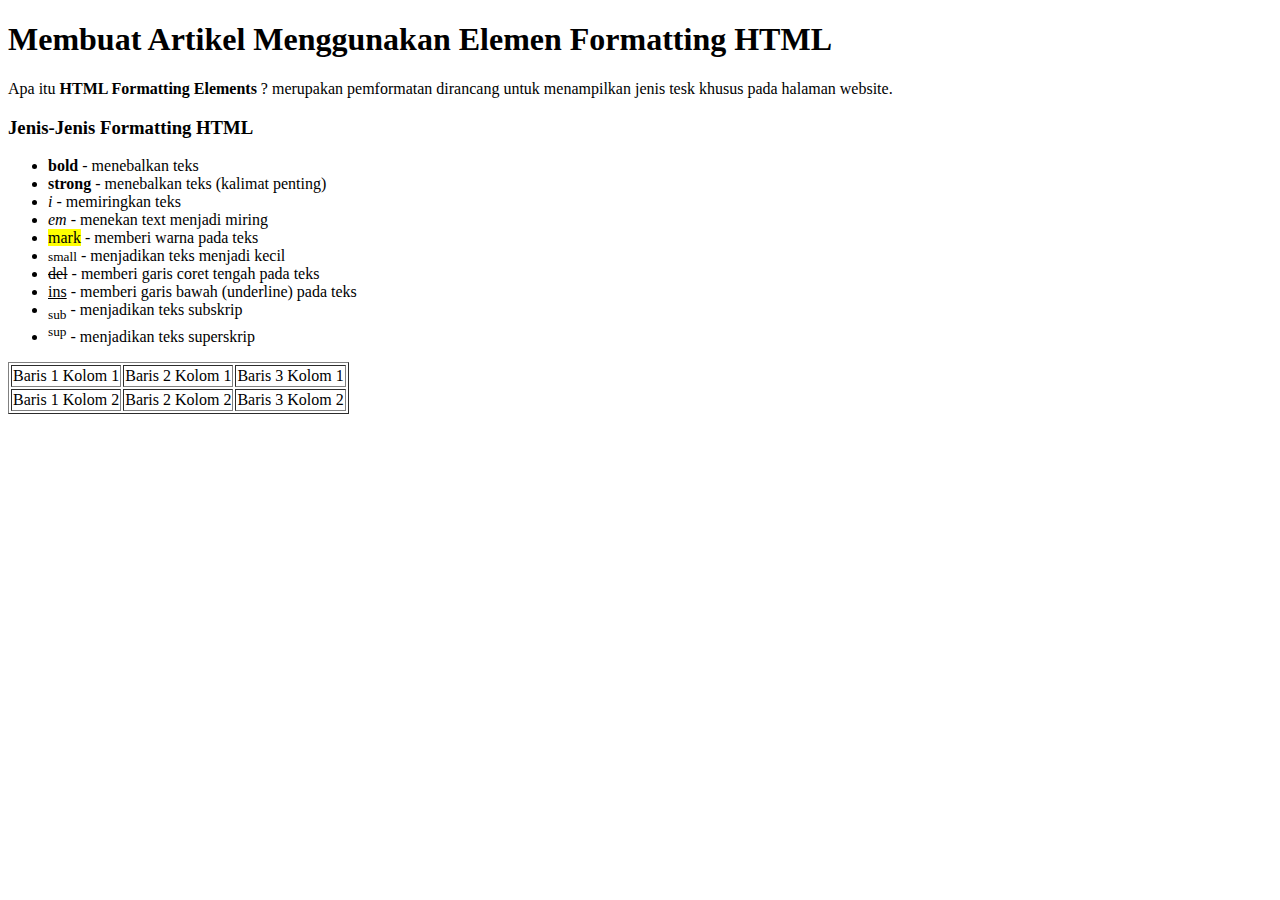
<file: Semester 1 & 3 2021-2022/Web Programming I/artikel/index.html>
<!DOCTYPE html>
<html lang="en">
<head>
   <meta charset="UTF-8">
   <meta name="viewport" content="width=device-width, initial-scale=1.0">
   <title>Membuat Artikel (HTML Formatting)</title>
</head>
<body>
   <h1>Membuat Artikel Menggunakan Elemen Formatting HTML</h1>
   <p>Apa itu <b>HTML Formatting Elements</b> ? merupakan pemformatan dirancang untuk menampilkan jenis tesk khusus pada halaman website.

      <h3>Jenis-Jenis Formatting HTML</h3>
      <ul>
         <!-- ini adalah komentar dari formatting html -->
         <li><b>bold</b> - menebalkan teks</li>
         <li><strong>strong</strong> - menebalkan teks (kalimat penting)</li>
         <li><i>i</i> - memiringkan teks</li>
         <li><em>em</em> - menekan text menjadi miring</li>
         <li><mark>mark</mark> - memberi warna pada teks</li>
         <li><small>small</small> - menjadikan teks menjadi kecil</li>
         <li><del>del</del> - memberi garis coret tengah pada teks</li>
         <li><ins>ins</ins> - memberi garis bawah (underline) pada teks</li>
         <li><sub>sub</sub> - menjadikan teks subskrip</li>
         <li><sup>sup</sup> - menjadikan teks superskrip</li>
      </ul>

      <table border="1">
         <tr>
            <td>Baris 1 Kolom 1</td>
            <td>Baris 2 Kolom 1</td>
            <td>Baris 3 Kolom 1</td>
         </tr>
         <tr>
            <td>Baris 1 Kolom 2</td>
            <td>Baris 2 Kolom 2</td>
            <td>Baris 3 Kolom 2</td>
         </tr>
      </table>
   </p>
</body>
</html>
</file>
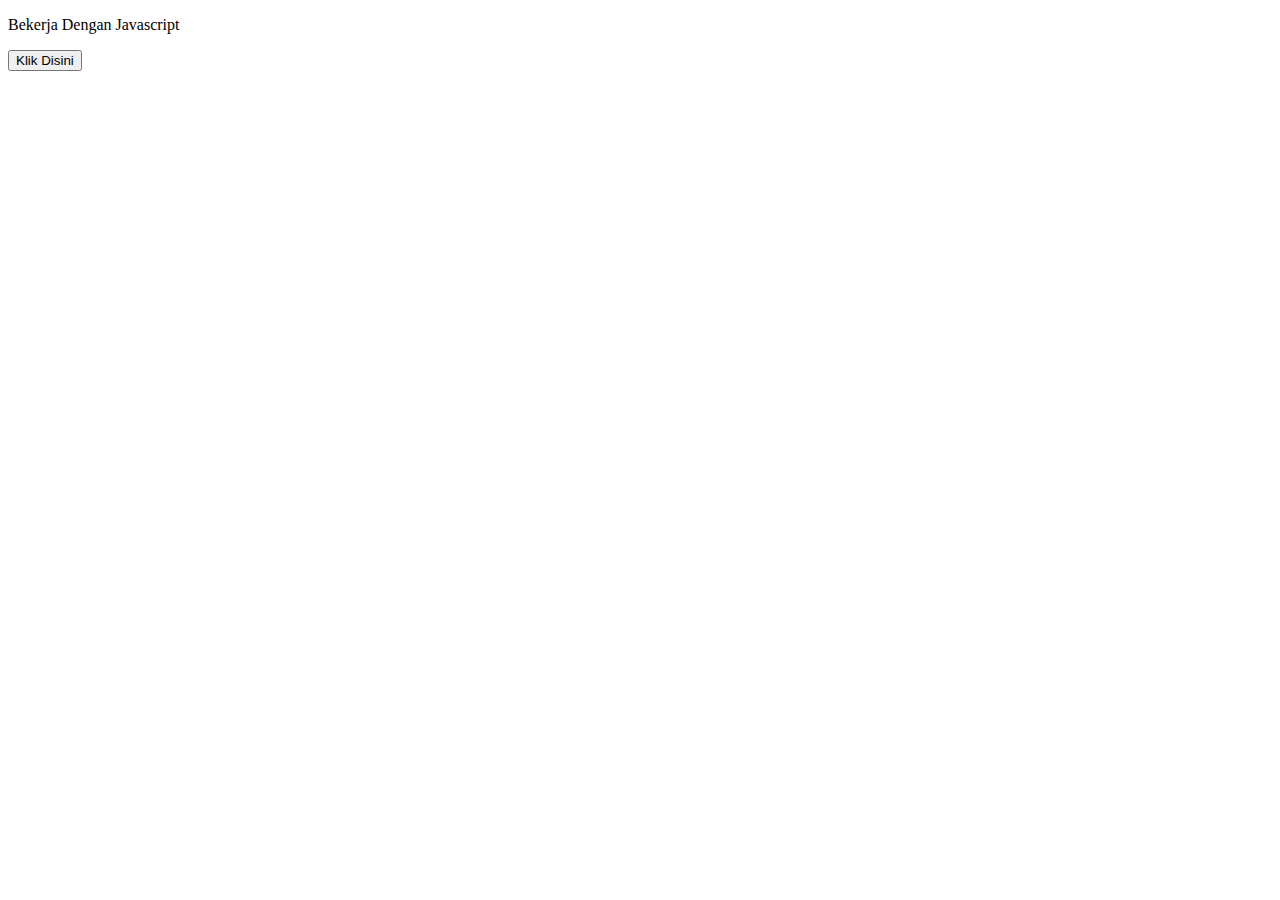
<file: Semester 1 & 3 2021-2022/Web Programming I/Tugas/10 Tags HTML/index.html>
<!DOCTYPE html>
<html lang="en">
<head>
   <meta charset="UTF-8">
   <meta name="viewport" content="width=device-width, initial-scale=1.0">
   <title>Bekerja Dengan Script</title>
</head>
<body>
   <p>Bekerja Dengan Javascript</p>
   <button>Klik Disini</button>
   <script src="script.js"></script>
</body>
</html>
</file>
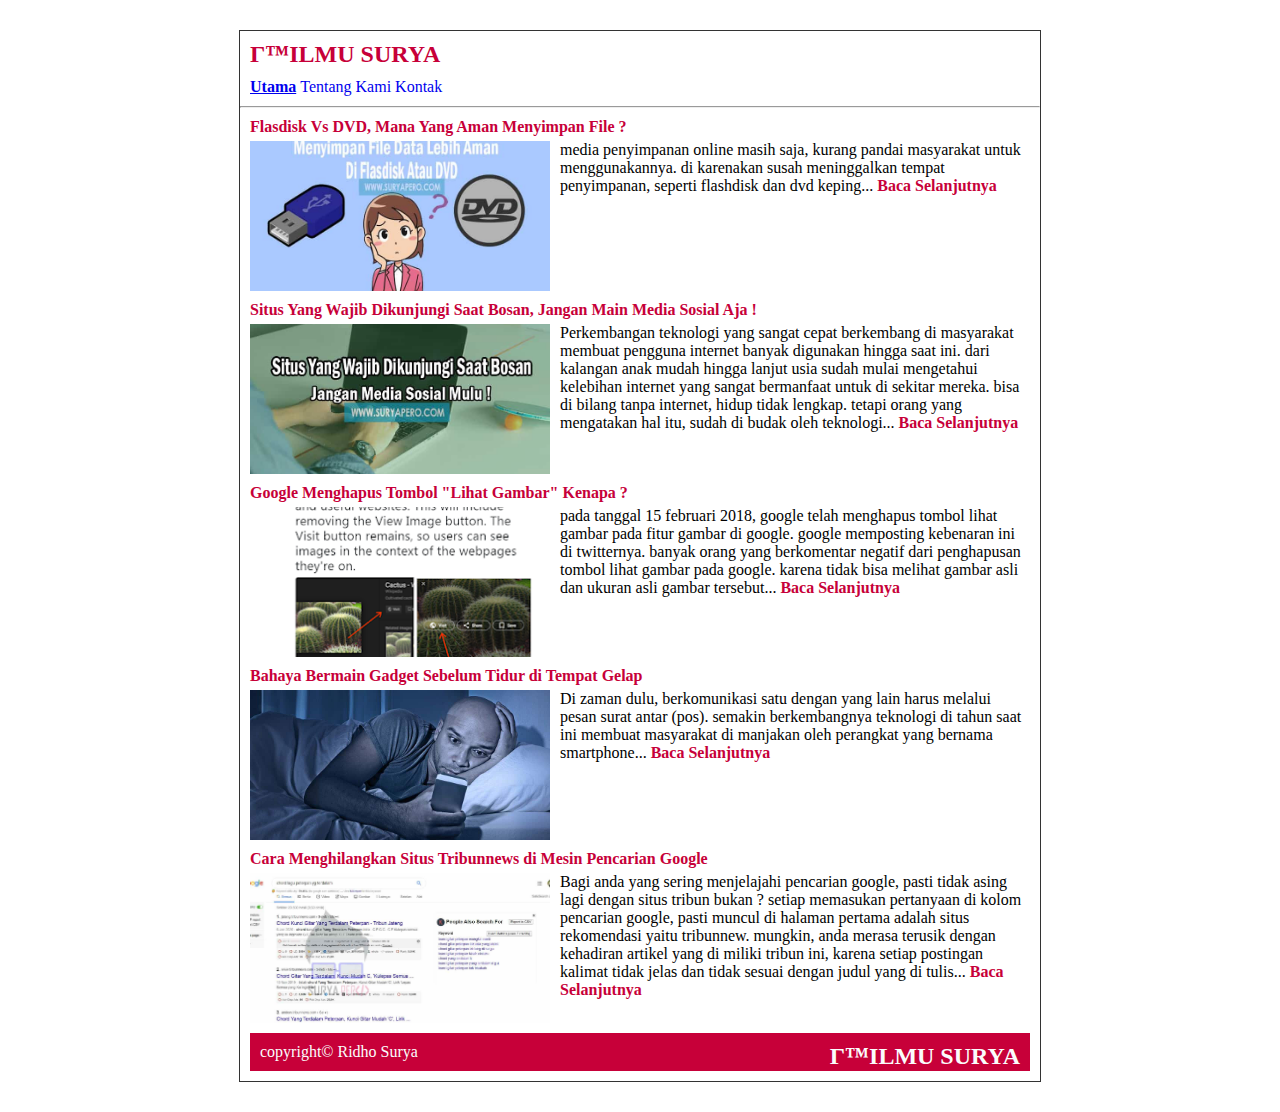
<file: Semester 1 & 3 2021-2022/Web Programming I/Tugas/quis1/index.html>
<!DOCTYPE html>
<html lang="en">
<head>
   <meta charset="UTF-8">
   <meta name="viewport" content="width=device-width, initial-scale=1.0">
   <link rel="stylesheet" href="assets/style.css">
   <title>WebKu</title>
</head>
<body>
   <div class="container">
      <!-- header -->
      <div class="header">
         <div class="logo"><a href=""><h2>&#915;&#8482;ILMU SURYA</h2></a></div>
         <!-- <hr> -->
         <!-- navbar -->
         <div class="nav">
            <div class="nav-bar">
               <ul>
                  <li><a href="index.html" style="font-weight: bold;text-decoration: underline;">Utama</a></li>
                  <li><a href="tentang.html">Tentang Kami</a></li>
                  <li><a href="kontak.html">Kontak</a></li>
               </ul>
            </div>
         </div>
      </div>

      <hr>

      <!-- content -->
      <div class="content">
         <div class="artikel">
            <h4><a href="artikel/artikel1.html">Flasdisk Vs DVD, Mana Yang Aman Menyimpan File ?</a></h4>
            <div class="clearfix">
            <img src="assets/img/menyimpan-file-aman-di-flasdisk-atau-dvd.jpg" alt="">
            <p>media penyimpanan online masih saja, kurang pandai masyarakat untuk menggunakannya. di karenakan susah meninggalkan tempat penyimpanan, seperti flashdisk dan dvd keping... <a href="https://inforlajar.blogspot.com/2020/01/menyimpan-file-aman-di-flasdisk-atau-dvd.html"><strong>Baca Selanjutnya</strong></a></p>
         </div>
         <div class="artikel">
            <h4><a href="artikel/artikel2.html">Situs Yang Wajib Dikunjungi Saat Bosan, Jangan Main Media Sosial Aja !</a></h4>
            <div class="clearfix">
            <img src="assets/img/situs-wajib-dikunjungi-saat-bosan.jpg" alt="">
            <p>Perkembangan teknologi yang sangat cepat berkembang di masyarakat membuat pengguna internet banyak digunakan hingga saat ini. dari kalangan anak mudah hingga lanjut usia sudah mulai mengetahui kelebihan internet yang sangat bermanfaat untuk di sekitar mereka. bisa di bilang tanpa internet, hidup tidak lengkap. tetapi orang yang mengatakan hal itu, sudah di budak oleh teknologi... <a href="https://inforlajar.blogspot.com/2020/02/situs-wajib-dikunjungi-saat-bosan.html"><strong>Baca Selanjutnya</strong></a></p>
         </div>
         <div class="artikel">
            <h4><a href="artikel/artikel3.html">Google Menghapus Tombol "Lihat Gambar" Kenapa ?</a></h4>
            <div class="clearfix">
            <img src="assets/img/Screenshot_78.png" alt="">
            <p>pada tanggal 15 februari 2018, google telah menghapus tombol lihat gambar pada fitur gambar di google. google memposting kebenaran ini di twitternya. banyak orang yang berkomentar negatif dari penghapusan tombol lihat gambar pada google. karena tidak bisa melihat gambar asli dan ukuran asli gambar tersebut... <a href="https://inforlajar.blogspot.com/2018/02/google-menghapus-tombol-lihat-gambar.html"><strong>Baca Selanjutnya</strong></a></p>
         </div>
         <div class="artikel">
            <h4><a href="artikel/artikel4.html">Bahaya Bermain Gadget Sebelum Tidur di Tempat Gelap</a></h4>
            <div class="clearfix">
            <img src="assets/img/bahaya-bermain-gadget-sebelum-tidur.jpg" alt="">
            <p>Di zaman dulu, berkomunikasi satu dengan yang lain harus melalui pesan surat antar (pos). semakin berkembangnya teknologi di tahun saat ini membuat masyarakat di manjakan oleh perangkat yang bernama smartphone... <a href="https://inforlajar.blogspot.com/2020/01/bahaya-bermain-gadget-sebelum-tidur.html"><strong>Baca Selanjutnya</strong></a></p>
         </div>
         <div class="artikel">
            <h4><a href="artikel/artikel5.html">Cara Menghilangkan Situs Tribunnews di Mesin Pencarian Google</a></h4>
            <div class="clearfix">
            <img src="assets/img/menghilangkan-tribun-dari-pencarian-google1.jpg" alt="">
            <p>Bagi anda yang sering menjelajahi pencarian google, pasti tidak asing lagi dengan situs tribun bukan ? setiap memasukan pertanyaan di kolom pencarian google, pasti muncul di halaman pertama adalah situs rekomendasi yaitu tribunnew. mungkin, anda merasa terusik dengan kehadiran artikel yang di miliki tribun ini, karena setiap postingan kalimat tidak jelas dan tidak sesuai dengan judul yang di tulis... <a href="https://inforlajar.blogspot.com/2020/01/cara-menghilangkan-tribunnews-di-google.html"><strong>Baca Selanjutnya</strong></a></p>
         </div>
      </div>

      <!-- footer -->

      <div class="footer">
         <div class="left">
            <p>copyright&copy; Ridho Surya</p>
         </div>
         <div class="right">
            <div class="logo"><a href=""><h2>&#915;&#8482;ILMU SURYA</h2></a></div>
         </div>
      </div>
   </div>

</body>
</html>
</file>
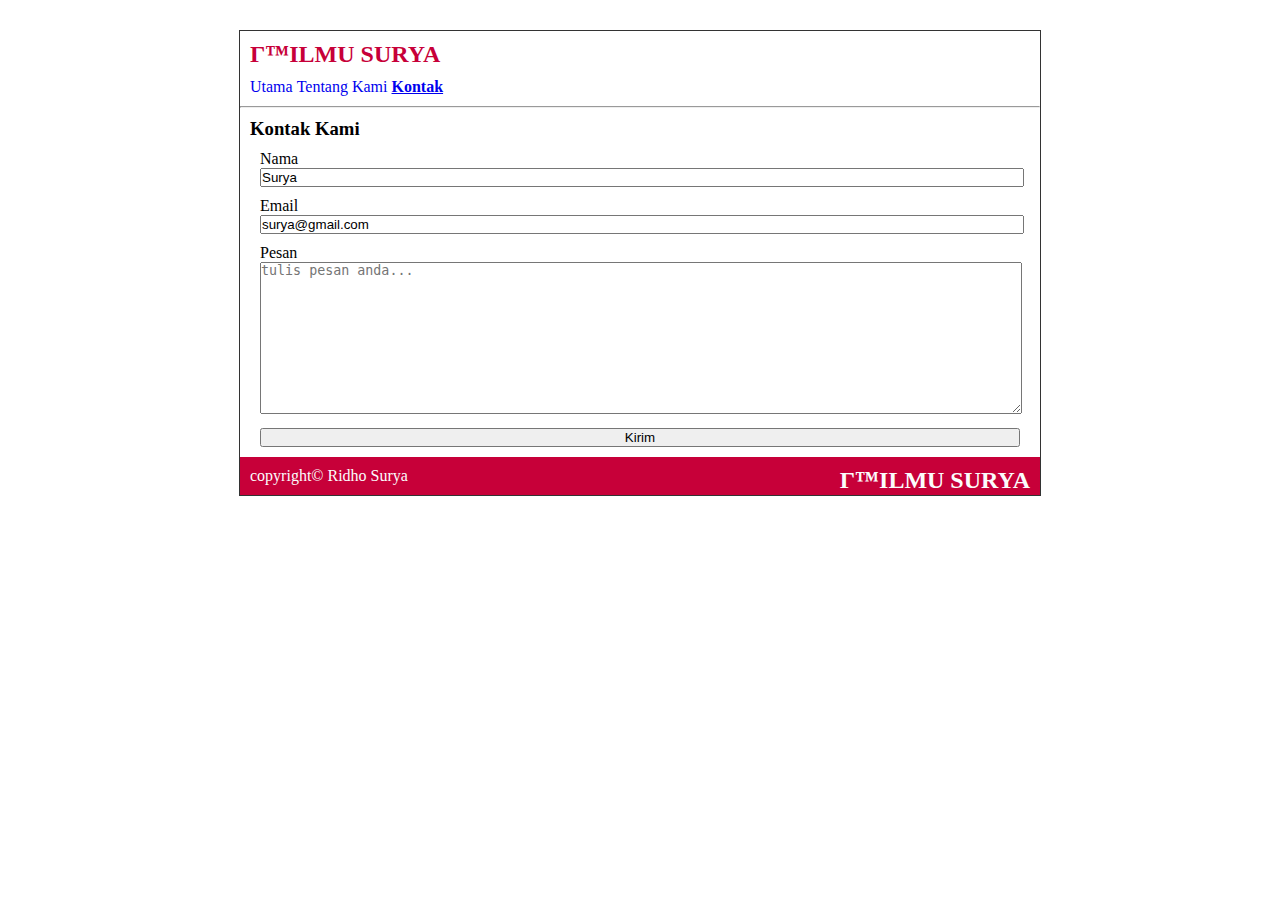
<file: Semester 1 & 3 2021-2022/Web Programming I/Tugas/quis1/kontak.html>
<!DOCTYPE html>
<html lang="en">
<head>
   <meta charset="UTF-8">
   <meta name="viewport" content="width=device-width, initial-scale=1.0">
   <link rel="stylesheet" href="assets/style.css">
   <title>Kontak</title>
</head>
<body>
   <div class="container">
      <!-- header -->
      <div class="header">
         <div class="logo"><a href=""><h2>&#915;&#8482;ILMU SURYA</h2></a></div>
         <!-- <hr> -->
         <!-- navbar -->
         <div class="nav">
            <div class="nav-bar">
               <ul>
                  <li><a href="index.html">Utama</a></li>
                  <li><a href="tentang.html">Tentang Kami</a></li>
                  <li><a href="kontak.html" style="font-weight: bold;text-decoration: underline;">Kontak</a></li>
               </ul>
            </div>
         </div>
      </div>
      <hr>

      <div class="content">
         <div class="kontak">
            <h3>Kontak Kami</h3>
            <form action="">
               <div class="form-group">
                  <label for="nama">Nama</label><br>
                  <input type="text" id="nama" name="nama" value="Surya">
               </div>
               <div class="form-group">
                  <label for="email">Email</label>
                  <input type="text" id="email" name="email" value="surya@gmail.com">
               </div>
               <div class="form-group">
                  <label for="pesan">Pesan</label>
                  <textarea name="pesan" id="pesan" cols="30" rows="10" placeholder="tulis pesan anda..."></textarea>
               </div>
               <div class="form-group">
                  <button type="button">Kirim</button>
               </div>
            </form>
         </div>
      </div>

      <div class="footer">
         <div class="left">
            <p>copyright&copy; Ridho Surya</p>
         </div>
         <div class="right">
            <div class="logo"><a href=""><h2>&#915;&#8482;ILMU SURYA</h2></a></div>
         </div>
      </div>
   </div>

</body>
</html>
</file>
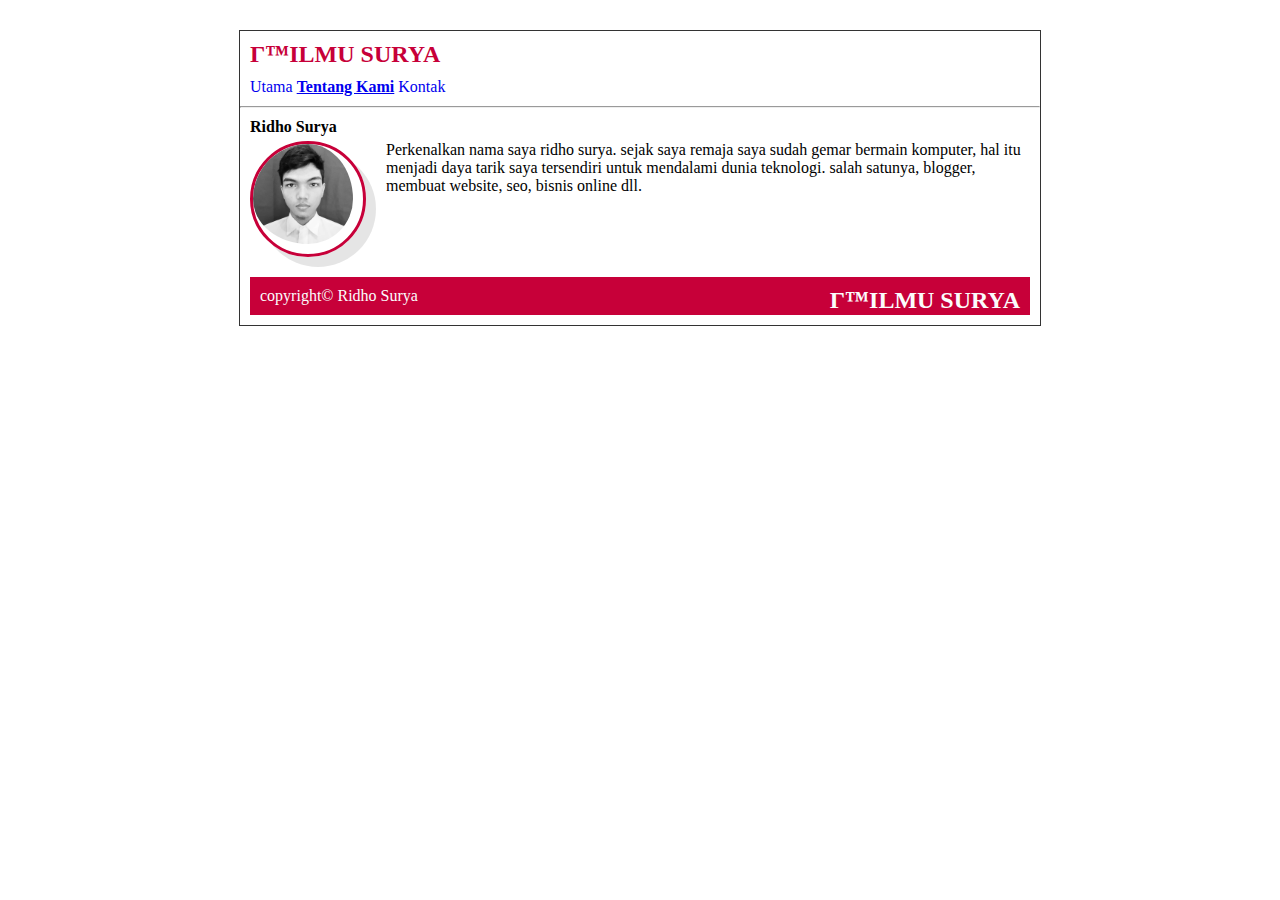
<file: Semester 1 & 3 2021-2022/Web Programming I/Tugas/quis1/tentang.html>
<!DOCTYPE html>
<html lang="en">
<head>
   <meta charset="UTF-8">
   <meta name="viewport" content="width=device-width, initial-scale=1.0">
   <link rel="stylesheet" href="assets/style.css">
   <title>WebKu</title>
</head>
<body>
   <div class="container">
      <!-- header -->
      <div class="header">
         <div class="logo"><a href=""><h2>&#915;&#8482;ILMU SURYA</h2></a></div>
         <!-- <hr> -->
         <!-- navbar -->
         <div class="nav">
            <div class="nav-bar">
               <ul>
                  <li><a href="index.html">Utama</a></li>
                  <li><a href="tentang.html" style="font-weight: bold;text-decoration: underline;">Tentang Kami</a></li>
                  <li><a href="kontak.html">Kontak</a></li>
               </ul>
            </div>
         </div>
      </div>

      <hr>

      <!-- content -->
      <div class="content">
         <div class="tentang">
            <div class="clearfix">
            <h4>Ridho Surya</h4>
            <img src="assets/img/my-photo.jpg" alt="">
            <div class="intro">
               <p>Perkenalkan nama saya ridho surya. sejak saya remaja saya sudah gemar bermain komputer, hal itu menjadi daya tarik saya tersendiri untuk mendalami dunia teknologi. salah satunya, blogger, membuat website, seo, bisnis online dll.</p>
            </div>
         </div>
      </div>

      <!-- footer -->

      <div class="footer">
         <div class="left">
            <p>copyright&copy; Ridho Surya</p>
         </div>
         <div class="right">
            <div class="logo"><a href=""><h2>&#915;&#8482;ILMU SURYA</h2></a></div>
         </div>
      </div>
   </div>

</body>
</html>
</file>
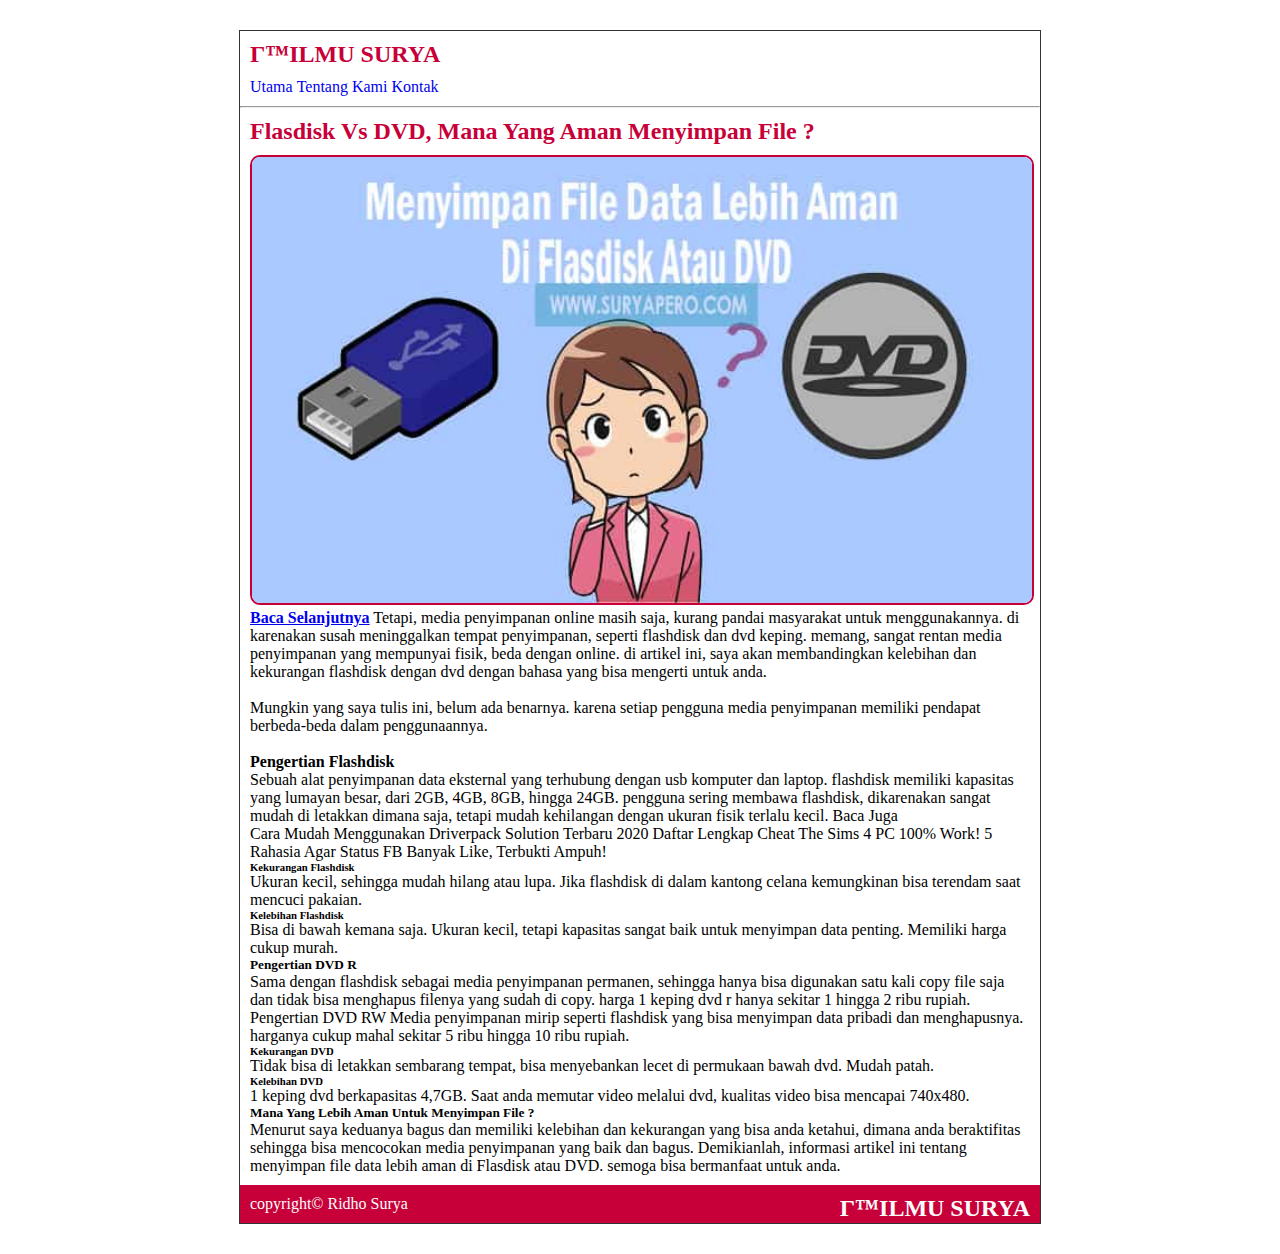
<file: Semester 1 & 3 2021-2022/Web Programming I/Tugas/quis1/artikel/artikel1.html>
<!DOCTYPE html>
<html lang="en">
<head>
   <meta charset="UTF-8">
   <meta name="viewport" content="width=device-width, initial-scale=1.0">
   <link rel="stylesheet" href="../assets/style.css">
   <title>WebKu</title>
</head>
<body>
   <div class="container">
      <!-- header -->
      <div class="header">
         <div class="logo"><a href=""><h2>&#915;&#8482;ILMU SURYA</h2></a></div>
         <!-- <hr> -->
         <!-- navbar -->
         <div class="nav">
            <div class="nav-bar">
               <ul>
                  <li><a href="../index.html">Utama</a></li>
                  <li><a href="../tentang.html">Tentang Kami</a></li>
                  <li><a href="../kontak.html">Kontak</a></li>
               </ul>
            </div>
         </div>
      </div>

      <hr>

      <!-- content -->
      <div class="content">
         <div class="isi-konten">
            <h2>Flasdisk Vs DVD, Mana Yang Aman Menyimpan File ?</h2>
            <img src="../assets/img/menyimpan-file-aman-di-flasdisk-atau-dvd.jpg" alt="">
            <p>
               <a href="https://inforlajar.blogspot.com/2020/01/menyimpan-file-aman-di-flasdisk-atau-dvd.html"><strong>Baca Selanjutnya</strong></a> Tetapi, media penyimpanan online masih saja, kurang pandai masyarakat untuk menggunakannya. di karenakan susah meninggalkan tempat penyimpanan, seperti flashdisk dan dvd keping. memang, sangat rentan media penyimpanan yang mempunyai fisik, beda dengan online. di artikel ini, saya akan membandingkan kelebihan dan kekurangan flashdisk dengan dvd dengan bahasa yang bisa mengerti untuk anda.
<br><br>
               Mungkin yang saya tulis ini, belum ada benarnya. karena setiap pengguna media penyimpanan memiliki pendapat berbeda-beda dalam penggunaannya.
<br><br>
               <h4>Pengertian Flashdisk</h4>
               Sebuah alat penyimpanan data eksternal yang terhubung dengan usb komputer dan laptop. flashdisk memiliki kapasitas yang lumayan besar, dari 2GB, 4GB, 8GB, hingga 24GB. pengguna sering membawa flashdisk, dikarenakan sangat mudah di letakkan dimana saja, tetapi mudah kehilangan dengan ukuran fisik terlalu kecil.
               Baca Juga
               <br>
                   Cara Mudah Menggunakan Driverpack Solution Terbaru 2020
                   Daftar Lengkap Cheat The Sims 4 PC 100% Work!
                   5 Rahasia Agar Status FB Banyak Like, Terbukti Ampuh!
                     <br>
               <h6>Kekurangan Flashdisk</h6>

                   Ukuran kecil, sehingga mudah hilang atau lupa.
                   Jika flashdisk di dalam kantong celana kemungkinan bisa terendam saat mencuci pakaian.
                   <br>
               <h6>Kelebihan Flashdisk</h6>

                   Bisa di bawah kemana saja.
                   Ukuran kecil, tetapi kapasitas sangat baik untuk menyimpan data penting.
                   Memiliki harga cukup murah.
               <br>
               <h5>Pengertian DVD R</h5>
               Sama dengan flashdisk sebagai media penyimpanan permanen, sehingga hanya bisa digunakan satu kali copy file saja dan tidak bisa menghapus filenya yang sudah di copy. harga 1 keping dvd r hanya sekitar 1 hingga 2 ribu rupiah.
               Pengertian DVD RW
               Media penyimpanan mirip seperti flashdisk yang bisa menyimpan data pribadi dan menghapusnya. harganya cukup mahal sekitar 5 ribu hingga 10 ribu rupiah.

               <h6>Kekurangan DVD</h6>

                   Tidak bisa di letakkan sembarang tempat, bisa menyebankan lecet di permukaan bawah dvd.
                   Mudah patah.

               <h6>Kelebihan DVD</h6>

                   1 keping dvd berkapasitas 4,7GB.
                   Saat anda memutar video melalui dvd, kualitas video bisa mencapai 740x480.

               <h5>Mana Yang Lebih Aman Untuk Menyimpan File ?</h5>
               Menurut saya keduanya bagus dan memiliki kelebihan dan kekurangan yang bisa anda ketahui, dimana anda beraktifitas sehingga bisa mencocokan media penyimpanan yang baik dan bagus.

               Demikianlah, informasi artikel ini tentang menyimpan file data lebih aman di Flasdisk atau DVD. semoga bisa bermanfaat untuk anda.
            </p>
         </div>
      </div>

      <!-- footer -->

      <div class="footer">
         <div class="left">
            <p>copyright&copy; Ridho Surya</p>
         </div>
         <div class="right">
            <div class="logo"><a href=""><h2>&#915;&#8482;ILMU SURYA</h2></a></div>
         </div>
      </div>
   </div>

</body>
</html>
</file>
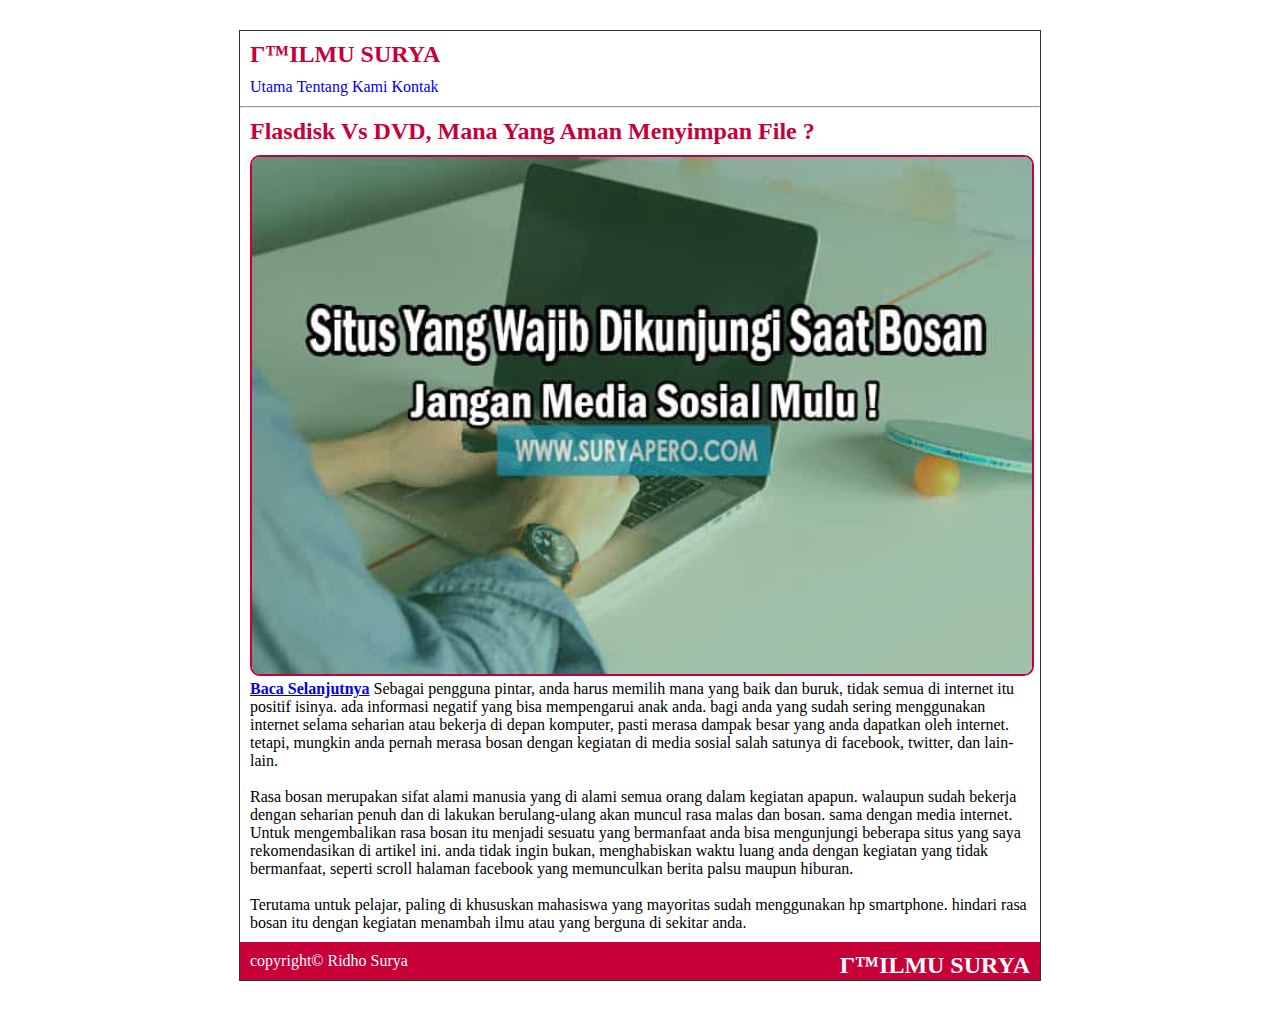
<file: Semester 1 & 3 2021-2022/Web Programming I/Tugas/quis1/artikel/artikel2.html>
<!DOCTYPE html>
<html lang="en">
<head>
   <meta charset="UTF-8">
   <meta name="viewport" content="width=device-width, initial-scale=1.0">
   <link rel="stylesheet" href="../assets/style.css">
   <title>WebKu</title>
</head>
<body>
   <div class="container">
      <!-- header -->
      <div class="header">
         <div class="logo"><a href=""><h2>&#915;&#8482;ILMU SURYA</h2></a></div>
         <!-- <hr> -->
         <!-- navbar -->
         <div class="nav">
            <div class="nav-bar">
               <ul>
                  <li><a href="../index.html">Utama</a></li>
                  <li><a href="../tentang.html">Tentang Kami</a></li>
                  <li><a href="../kontak.html">Kontak</a></li>
               </ul>
            </div>
         </div>
      </div>

      <hr>

      <!-- content -->
      <div class="content">
         <div class="isi-konten">
            <h2>Flasdisk Vs DVD, Mana Yang Aman Menyimpan File ?</h2>
            <img src="../assets/img/situs-wajib-dikunjungi-saat-bosan.jpg" alt="">
            <p>
               <a href="https://inforlajar.blogspot.com/2020/02/situs-wajib-dikunjungi-saat-bosan.html"><strong>Baca Selanjutnya</strong></a> Sebagai pengguna pintar, anda harus memilih mana yang baik dan buruk, tidak semua di internet itu positif isinya. ada informasi negatif yang bisa mempengarui anak anda. bagi anda yang sudah sering menggunakan internet selama seharian atau bekerja di depan komputer, pasti merasa dampak besar yang anda dapatkan oleh internet. tetapi, mungkin anda pernah merasa bosan dengan kegiatan di media sosial salah satunya di facebook, twitter, dan lain-lain.
               <br><br>
               Rasa bosan merupakan sifat alami manusia yang di alami semua orang dalam kegiatan apapun. walaupun sudah bekerja dengan seharian penuh dan di lakukan berulang-ulang akan muncul rasa malas dan bosan. sama dengan media internet.
               Untuk mengembalikan rasa bosan itu menjadi sesuatu yang bermanfaat anda bisa mengunjungi beberapa situs yang saya rekomendasikan di artikel ini. anda tidak ingin bukan, menghabiskan waktu luang anda dengan kegiatan yang tidak bermanfaat, seperti scroll halaman facebook yang memunculkan berita palsu maupun hiburan.
               <br><br>
               Terutama untuk pelajar, paling di khususkan mahasiswa yang mayoritas sudah menggunakan hp smartphone. hindari rasa bosan itu dengan kegiatan menambah ilmu atau yang berguna di sekitar anda.
            </p>
         </div>
      </div>

      <!-- footer -->

      <div class="footer">
         <div class="left">
            <p>copyright&copy; Ridho Surya</p>
         </div>
         <div class="right">
            <div class="logo"><a href=""><h2>&#915;&#8482;ILMU SURYA</h2></a></div>
         </div>
      </div>
   </div>

</body>
</html>
</file>
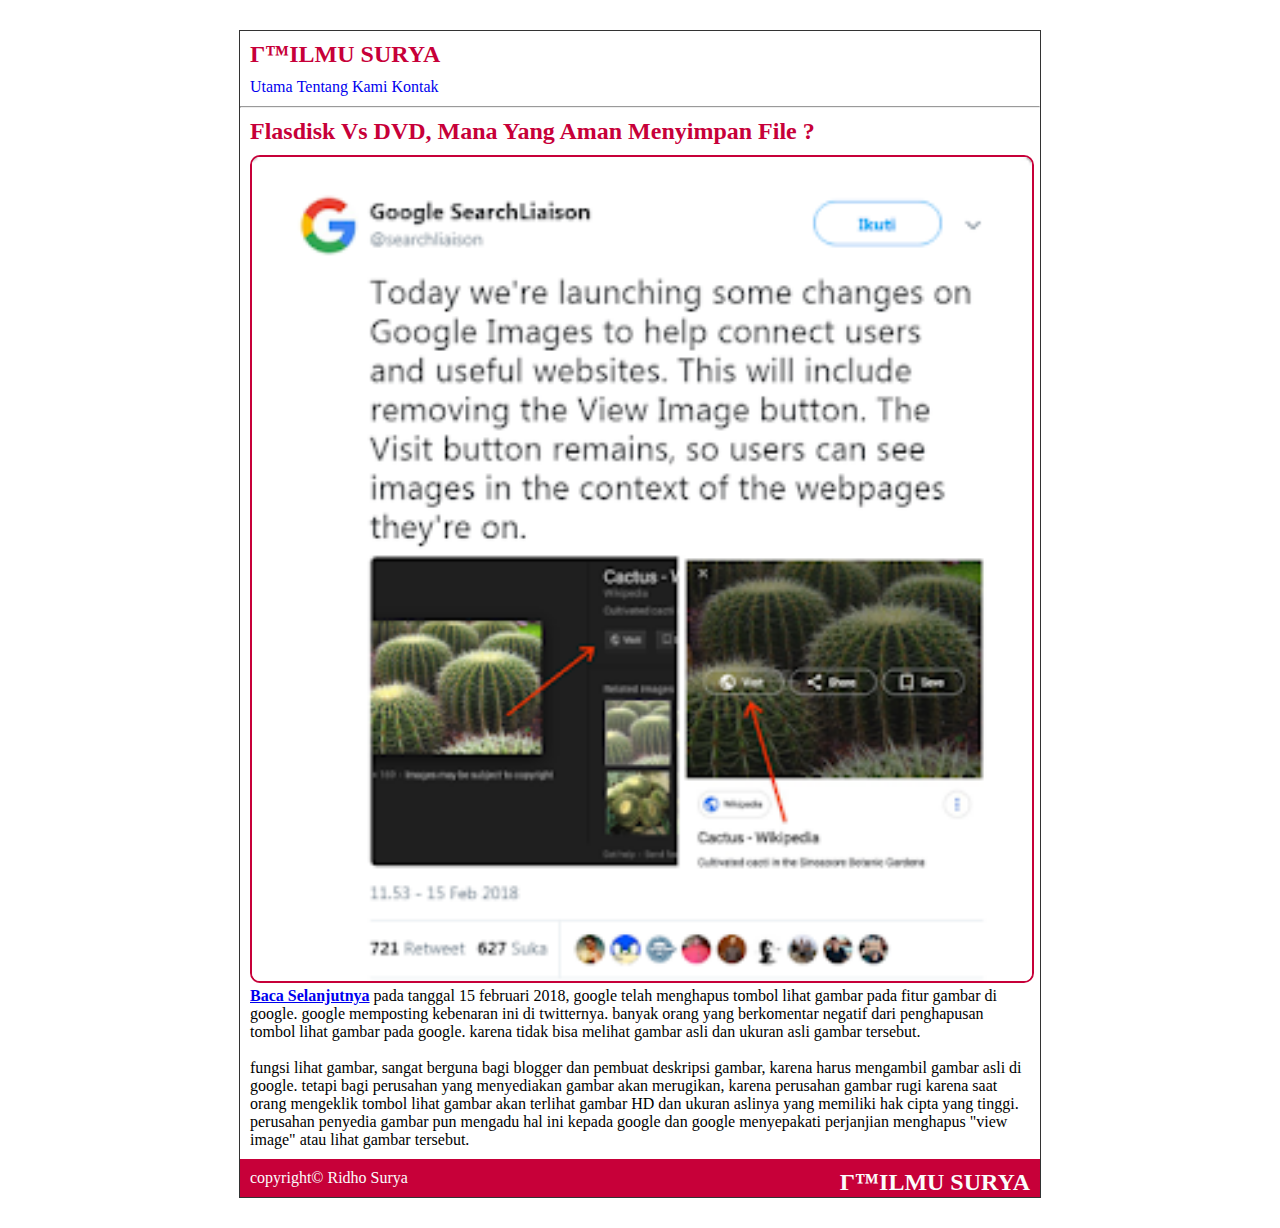
<file: Semester 1 & 3 2021-2022/Web Programming I/Tugas/quis1/artikel/artikel3.html>
<!DOCTYPE html>
<html lang="en">
<head>
   <meta charset="UTF-8">
   <meta name="viewport" content="width=device-width, initial-scale=1.0">
   <link rel="stylesheet" href="../assets/style.css">
   <title>WebKu</title>
</head>
<body>
   <div class="container">
      <!-- header -->
      <div class="header">
         <div class="logo"><a href=""><h2>&#915;&#8482;ILMU SURYA</h2></a></div>
         <!-- <hr> -->
         <!-- navbar -->
         <div class="nav">
            <div class="nav-bar">
               <ul>
                  <li><a href="../index.html">Utama</a></li>
                  <li><a href="../tentang.html">Tentang Kami</a></li>
                  <li><a href="../kontak.html">Kontak</a></li>
               </ul>
            </div>
         </div>
      </div>

      <hr>

      <!-- content -->
      <div class="content">
         <div class="isi-konten">
            <h2>Flasdisk Vs DVD, Mana Yang Aman Menyimpan File ?</h2>
            <img src="../assets/img/Screenshot_78.png" alt="">
            <p>
               <a href="https://inforlajar.blogspot.com/2018/02/google-menghapus-tombol-lihat-gambar.html"><strong>Baca Selanjutnya</strong></a> pada tanggal 15 februari 2018, google telah menghapus tombol lihat gambar pada fitur gambar di google. google memposting kebenaran ini di twitternya. banyak orang yang berkomentar negatif dari penghapusan tombol lihat gambar pada google. karena tidak bisa melihat gambar asli dan ukuran asli gambar tersebut. <br><br>
               fungsi lihat gambar, sangat berguna bagi blogger dan pembuat deskripsi gambar, karena harus mengambil gambar asli di google. tetapi bagi perusahan yang menyediakan gambar akan merugikan, karena perusahan gambar rugi karena saat orang mengeklik tombol lihat gambar akan terlihat gambar HD dan ukuran aslinya yang memiliki hak cipta yang tinggi. perusahan penyedia gambar pun mengadu hal ini kepada google dan google menyepakati perjanjian menghapus "view image" atau lihat gambar tersebut.
            </p>
         </div>
      </div>

      <!-- footer -->

      <div class="footer">
         <div class="left">
            <p>copyright&copy; Ridho Surya</p>
         </div>
         <div class="right">
            <div class="logo"><a href=""><h2>&#915;&#8482;ILMU SURYA</h2></a></div>
         </div>
      </div>
   </div>

</body>
</html>
</file>
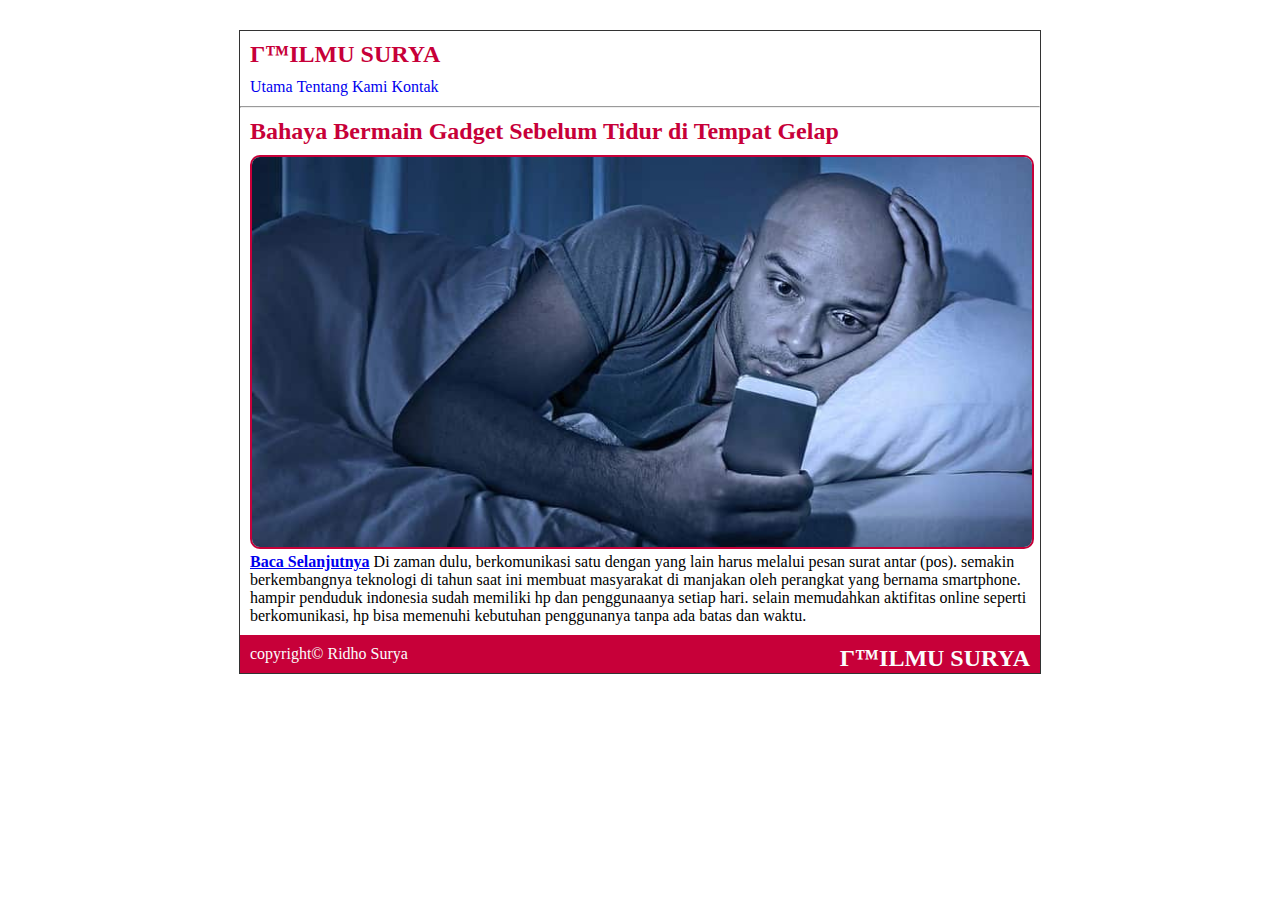
<file: Semester 1 & 3 2021-2022/Web Programming I/Tugas/quis1/artikel/artikel4.html>
<!DOCTYPE html>
<html lang="en">
<head>
   <meta charset="UTF-8">
   <meta name="viewport" content="width=device-width, initial-scale=1.0">
   <link rel="stylesheet" href="../assets/style.css">
   <title>WebKu</title>
</head>
<body>
   <div class="container">
      <!-- header -->
      <div class="header">
         <div class="logo"><a href=""><h2>&#915;&#8482;ILMU SURYA</h2></a></div>
         <!-- <hr> -->
         <!-- navbar -->
         <div class="nav">
            <div class="nav-bar">
               <ul>
                  <li><a href="../index.html">Utama</a></li>
                  <li><a href="../tentang.html">Tentang Kami</a></li>
                  <li><a href="../kontak.html">Kontak</a></li>
               </ul>
            </div>
         </div>
      </div>

      <hr>

      <!-- content -->
      <div class="content">
         <div class="isi-konten">
            <h2>Bahaya Bermain Gadget Sebelum Tidur di Tempat Gelap</h2>
            <img src="../assets/img/bahaya-bermain-gadget-sebelum-tidur.jpg" alt="">
            <p>
               <a href="https://inforlajar.blogspot.com/2020/01/bahaya-bermain-gadget-sebelum-tidur.html"><strong>Baca Selanjutnya</strong></a> Di zaman dulu, berkomunikasi satu dengan yang lain harus melalui pesan surat antar (pos). semakin berkembangnya teknologi di tahun saat ini membuat masyarakat di manjakan oleh perangkat yang bernama smartphone. hampir penduduk indonesia sudah memiliki hp dan penggunaanya setiap hari. selain memudahkan aktifitas online seperti berkomunikasi, hp bisa memenuhi kebutuhan penggunanya tanpa ada batas dan waktu.
            </p>
         </div>
      </div>

      <!-- footer -->

      <div class="footer">
         <div class="left">
            <p>copyright&copy; Ridho Surya</p>
         </div>
         <div class="right">
            <div class="logo"><a href=""><h2>&#915;&#8482;ILMU SURYA</h2></a></div>
         </div>
      </div>
   </div>

</body>
</html>
</file>
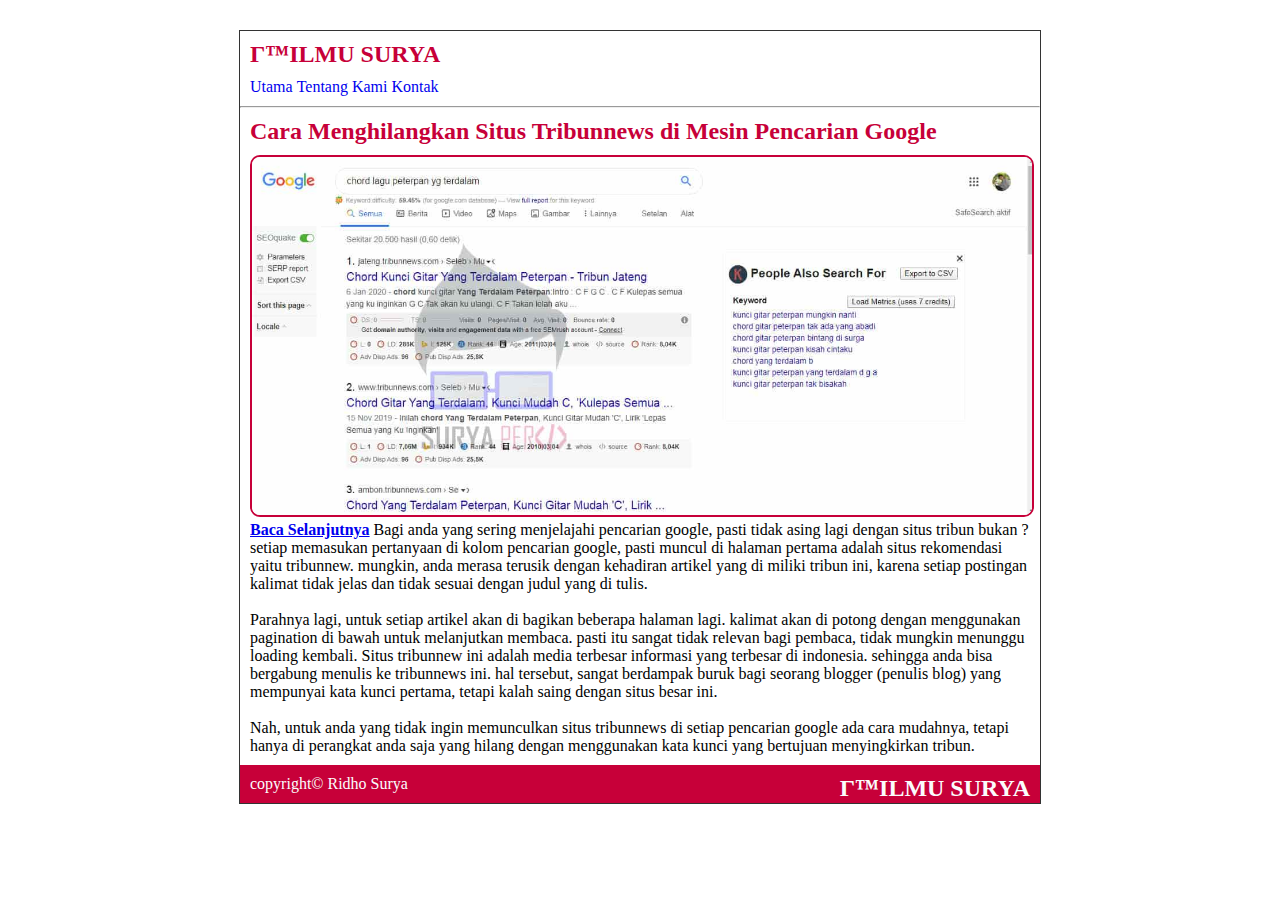
<file: Semester 1 & 3 2021-2022/Web Programming I/Tugas/quis1/artikel/artikel5.html>
<!DOCTYPE html>
<html lang="en">
<head>
   <meta charset="UTF-8">
   <meta name="viewport" content="width=device-width, initial-scale=1.0">
   <link rel="stylesheet" href="../assets/style.css">
   <title>WebKu</title>
</head>
<body>
   <div class="container">
      <!-- header -->
      <div class="header">
         <div class="logo"><a href=""><h2>&#915;&#8482;ILMU SURYA</h2></a></div>
         <!-- <hr> -->
         <!-- navbar -->
         <div class="nav">
            <div class="nav-bar">
               <ul>
                  <li><a href="../index.html">Utama</a></li>
                  <li><a href="../tentang.html">Tentang Kami</a></li>
                  <li><a href="../kontak.html">Kontak</a></li>
               </ul>
            </div>
         </div>
      </div>

      <hr>

      <!-- content -->
      <div class="content">
         <div class="isi-konten">
            <h2>Cara Menghilangkan Situs Tribunnews di Mesin Pencarian Google</h2>
            <img src="../assets/img/menghilangkan-tribun-dari-pencarian-google1.jpg" alt="">
            <p>
               <a href="https://inforlajar.blogspot.com/2020/01/cara-menghilangkan-tribunnews-di-google.html"><strong>Baca Selanjutnya</strong></a> Bagi anda yang sering menjelajahi pencarian google, pasti tidak asing lagi dengan situs tribun bukan ? setiap memasukan pertanyaan di kolom pencarian google, pasti muncul di halaman pertama adalah situs rekomendasi yaitu tribunnew. mungkin, anda merasa terusik dengan kehadiran artikel yang di miliki tribun ini, karena setiap postingan kalimat tidak jelas dan tidak sesuai dengan judul yang di tulis.
               <br><br>
               Parahnya lagi, untuk setiap artikel akan di bagikan beberapa halaman lagi. kalimat akan di potong dengan menggunakan pagination di bawah untuk melanjutkan membaca. pasti itu sangat tidak relevan bagi pembaca, tidak mungkin menunggu loading kembali.
               Situs tribunnew ini adalah media terbesar informasi yang terbesar di indonesia. sehingga anda bisa bergabung menulis ke tribunnews ini. hal tersebut, sangat berdampak buruk bagi seorang blogger (penulis blog) yang mempunyai kata kunci pertama, tetapi kalah saing dengan situs besar ini.
               <br><br>
               Nah, untuk anda yang tidak ingin memunculkan situs tribunnews di setiap pencarian google ada cara mudahnya, tetapi hanya di perangkat anda saja yang hilang dengan menggunakan kata kunci yang bertujuan menyingkirkan tribun.
            </p>
         </div>
      </div>

      <!-- footer -->

      <div class="footer">
         <div class="left">
            <p>copyright&copy; Ridho Surya</p>
         </div>
         <div class="right">
            <div class="logo"><a href=""><h2>&#915;&#8482;ILMU SURYA</h2></a></div>
         </div>
      </div>
   </div>

</body>
</html>
</file>
<file: Semester 1 & 3 2021-2022/Web Programming I/Tugas/quis1/assets/style.css>
* {
   margin: 0;
   padding: 0;
}

.container {
   width: 800px;
   margin: 30px auto;
   border: 1px solid rgb(0, 0, 0, .8);
}

.header {
   margin: 10px;
   width: 100%;
   /*position: absolute;*/
}



.logo a {
   text-decoration: none;
   color: #C70039;
}

.nav {
   margin: 10px 0;
}

.nav-bar > ul > li {
   display: inline-block;
}

.nav-bar > ul > li a {
   text-decoration: none;
}

.nav-bar > ul > li a:hover {
   color: #1b2631 ;
   text-decoration: underline;
}

.content {
   margin: 10px;
}

.clearfix {
    overflow: auto;
}

.artikel p {
   padding-right: 5px;
}

.artikel h4 {
   margin-bottom: 5px;
}

.artikel a {
   text-decoration: none;
   color: #C70039;
}

.artikel a:hover {
   text-decoration: underline;
   color: #000;
}

.artikel img {
   float:left;
   width:300px;
   height:150px;
   object-fit: cover;
   padding-right: 10px;
   padding-bottom: 10px;
}

.footer {
   /*position: absolute;*/
   bottom: 0;
   /*width: 100%;*/
   padding: 10px;
   background-color: #C70039;
   color: #fbfcfc;
}

.footer .left {
   display: inline-block;
}

.footer .right {
   /*display: inline-block;*/
   float: right;
   margin-bottom: 15px;
}

.footer .right a {
   color: #fbfcfc;
}

.kontak input,textarea,button {
   width: 100%;
}

.kontak .form-group {
   margin: 10px;
}

.tentang h4 {
   margin-bottom: 5px;
}

.tentang h4:hover {
   color: #C70039;
}

.tentang img {
   float:left;
   width:100px;
   object-fit: cover;
   object-position: top;
   height:100px;
   border-radius: 50%;
   padding-right: 10px;
   padding-bottom: 10px;
   border: 3px solid #C70039;
   box-shadow:  10px 10px rgba(0, 0, 0, .1);
   margin-right: 20px;
   margin-bottom: 20px;
}

.isi-konten img {
   width: 100%;
   border: 2px solid #C70039;
   border-radius: 10px;
}

.isi-konten h2 {
   color: #C70039;
   margin-bottom: 10px;
}
</file>
